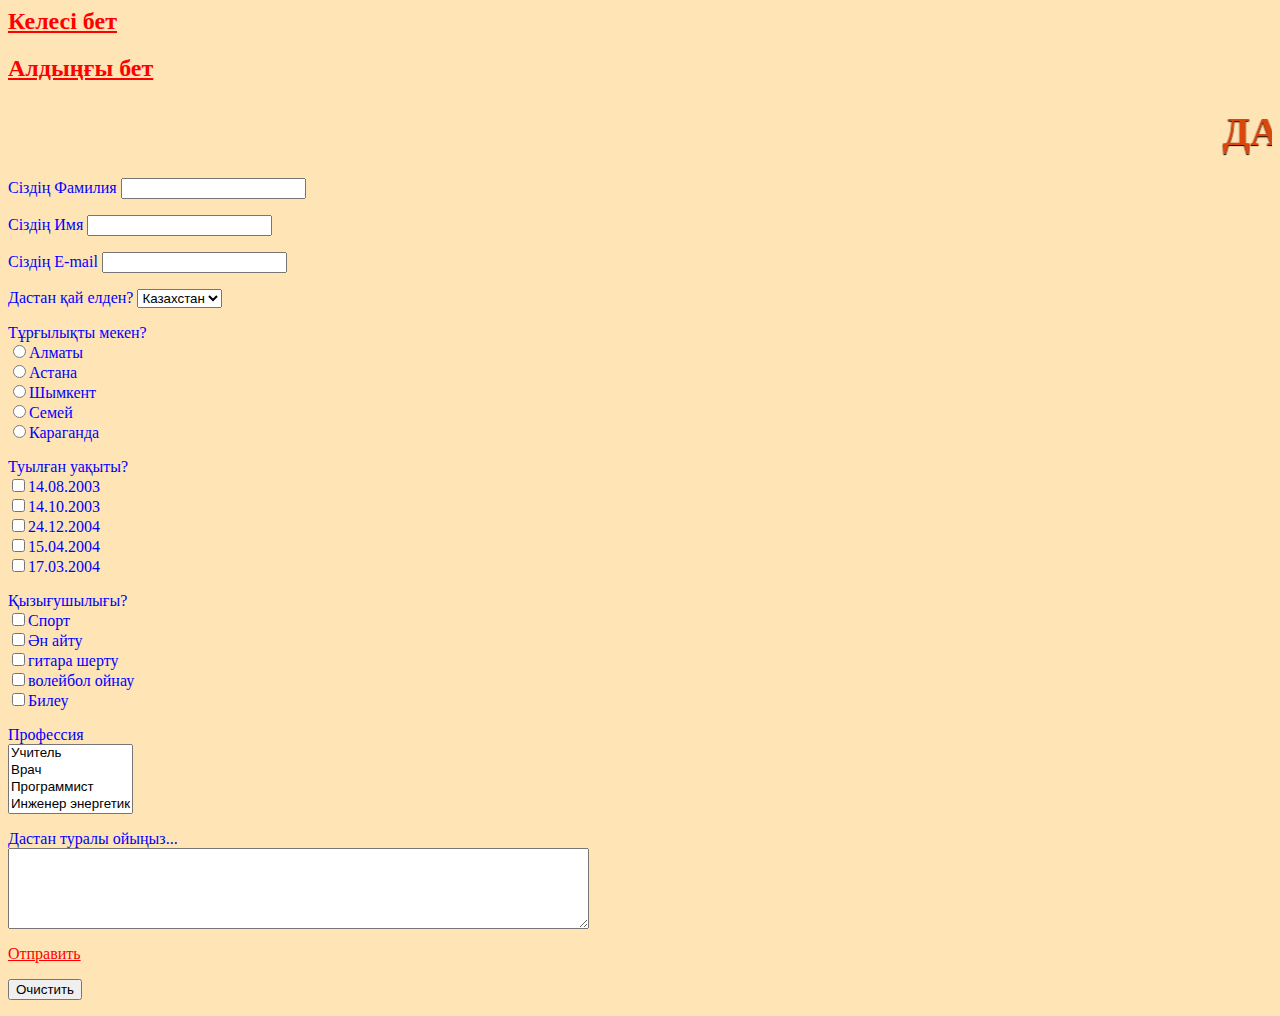
<file: Дастан 6.html>
<html>
<head>
	<meta charset="utf-8">
	<title>Form</title>
</head>
<body text="blue" BGCOLOR="FFE4B5" link="red" vlink="black" alink="yellow" > 

	<form  method="post">
<h2><a href="Дастан 5.html">Келесі бет</a></h2>
<h2><a href="Дастан 5.html">Алдыңғы бет</a></h2>
<marquee style="color: #D9470D; font-size: 40px; font-weight: bolder; line-height: 150%; text-shadow: #000000 0px 1px 1px;">ДАСТАН туралы сұрақтарға жауап бер!</marquee>

		<p>Сіздің Фамилия  <input type="text" name="username"></p>
		<p>Сіздің Имя  <input type="text" name="name"></p>
		<p>Сіздің E-mail  <input type="text" name="E-mail"></p>

		<p>Дастан қай елден? 
			<select name="country">
				<option value="number-1">Казахстан</option>
				<option value="number-2">Узбекстан</option>
				<option value="number-3">Китай</option>
				<option value="number-4">Канада</option>
				<option value="number-5">Киргистан</option>
				<option value="number-6">Турция</option>
				<option value="number-7">Корея</option>
				<option value="number-8">Япония</option>
				<option value="number-9">Франция</option>
				<option value="number-10">Италия</option>
			</select>
		</p>
		<p>Тұрғылықты мекен?<br>
			<input type="radio" name="Алматы">Алматы<br>
			<input type="radio" name="Астана">Астана<br>
			<input type="radio" name="Шымкент">Шымкент<br>
			<input type="radio" name="Семей">Семей<br>
			<input type="radio" name="Караганда">Караганда
		</p>
		<p>Туылған уақыты?<br>
			<input type="checkbox" name="language">14.08.2003<br>
			<input type="checkbox" name="language">14.10.2003<br>
			<input type="checkbox" name="language">24.12.2004<br>
			<input type="checkbox" name="language">15.04.2004<br>
			<input type="checkbox" name="language">17.03.2004
		</p>
<p>Қызығушылығы?<br>
			<input type="checkbox" name="language">Спорт<br>
			<input type="checkbox" name="language">Ән айту<br>
			<input type="checkbox" name="language">гитара шерту<br>
			<input type="checkbox" name="language">волейбол ойнау<br>
			<input type="checkbox" name="language">Билеу
		</p>
		<p>Профессия<br>
			<select multiple name="profession">
				<option value="number-1">Учитель</option>
				<option value="number-2">Врач</option>
				<option value="number-3">Программист</option>
				<option value="number-4">Инженер энергетик</option>
				<option value="number-5">Архитектор</option>
				<option value="number-6">Project-manager</option>
				<option value="number-7">Фрилансер</option>
				<option value="number-8">SMM</option>
				<option value="number-9">Логист</option>
				<option value="number-10">Проектировщик</option>
			</select>
		</p>
		
		<p>Дастан туралы ойыңыз...<br>
			<textarea name="info" rows="5" cols="70"></textarea>
		</p>
		
		<p>
			<a href="Дастан.html">Отправить</a>
		</p>
		<p>
			<input type="reset" name="clear" value="Очистить">
		</p>
	</form>
</body>
</html>
</file>
